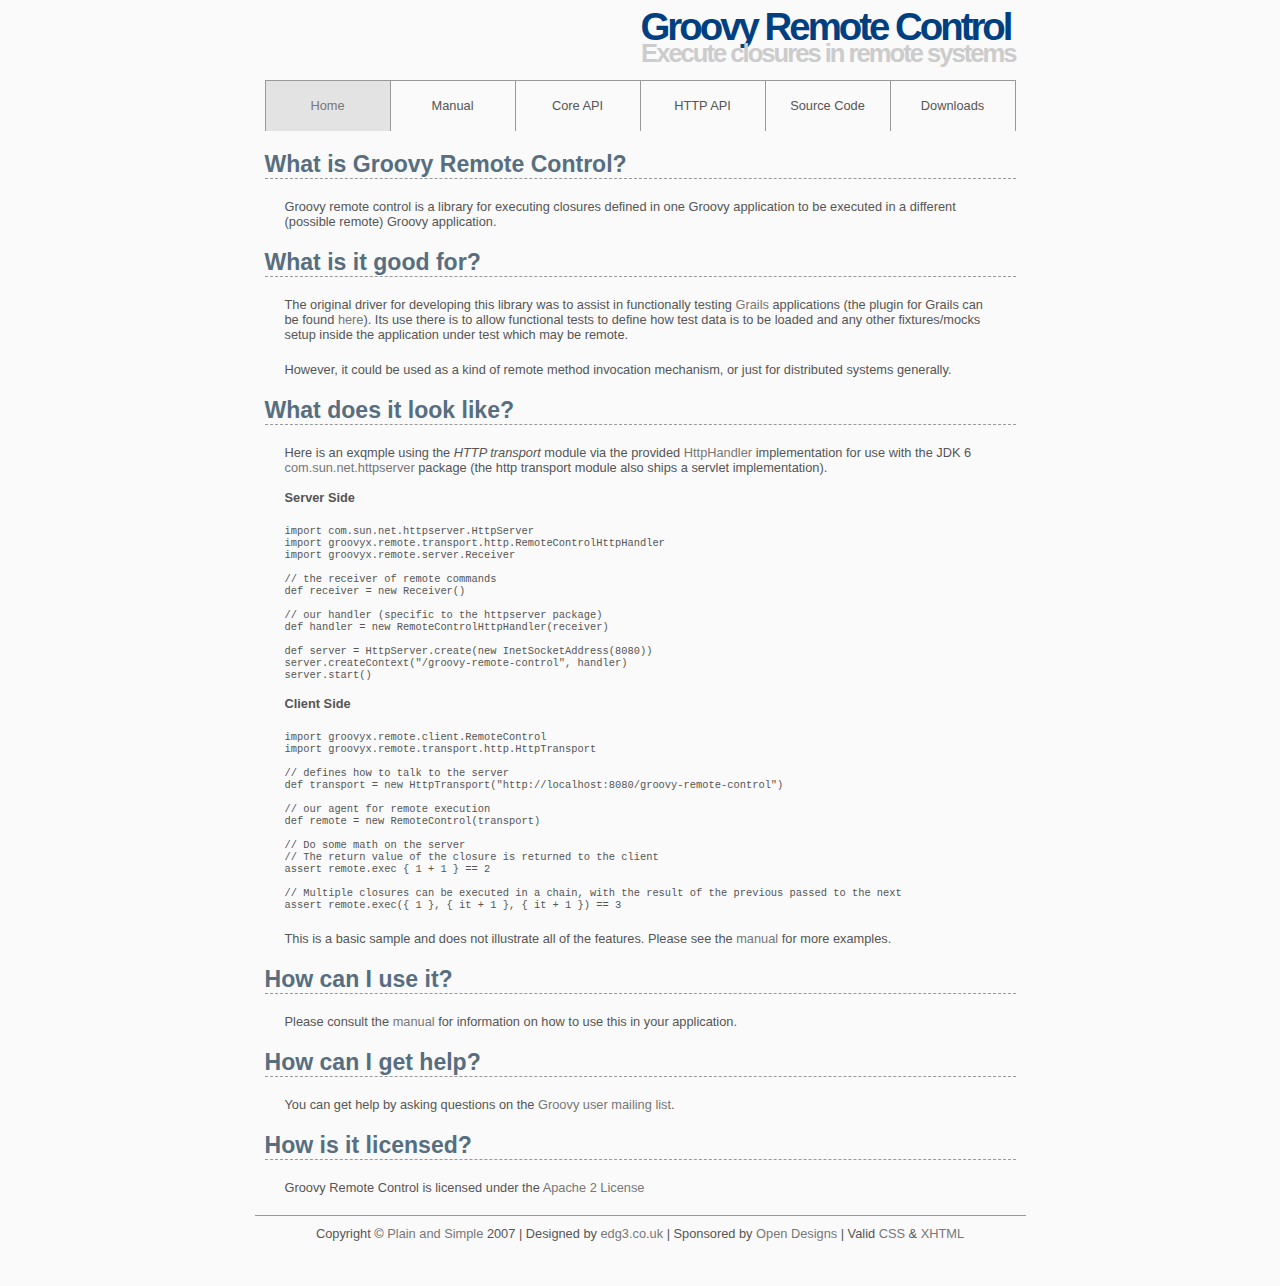
<file: doc/site/src/index.html>
<!DOCTYPE html PUBLIC "-//W3C//DTD XHTML 1.0 Strict//EN" "http://www.w3.org/TR/xhtml1/DTD/xhtml1-strict.dtd">
<html xmlns="http://www.w3.org/1999/xhtml">

<head profile="http://gmpg.org/xfn/11">
  <title>Groovy Remote Control</title>  
  <link rel="shortcut icon" href="image/favicon.ico" />
  <link rel="stylesheet" href="style.css" type="text/css" media="screen" />
  <meta http-equiv="content-type" content="text/html; charset=utf-8" />
  <meta http-equiv="content-language" content="en-gb" />
  <meta http-equiv="imagetoolbar" content="false" />
  <meta name="author" content="Christopher Robinson" />
  <meta name="copyright" content="Copyright (c) Christopher Robinson 2005 - 2007" />
  <meta name="description" content="" />
  <meta name="keywords" content="" />
  <meta name="mssmarttagspreventparsing" content="true" />
  <meta name="robots" content="index, follow, noarchive" />
  <meta name="revisit-after" content="7 days" />
  <link href="http://alexgorbatchev.com/pub/sh/current/styles/shThemeEclipse.css" rel="stylesheet" type="text/css" />
  <script src="http://alexgorbatchev.com/pub/sh/current/scripts/shCore.js" type="text/javascript"></script>
  <script src="http://alexgorbatchev.com/pub/sh/current/scripts/shBrushGroovy.js" type="text/javascript"></script>
  <script src="http://alexgorbatchev.com/pub/sh/current/scripts/shAutoloader.js" type="text/javascript"></script>
  <script type="text/javascript" charset="utf-8">
    SyntaxHighlighter.defaults['toolbar'] = false;
    SyntaxHighlighter.defaults['gutter'] = false;
    SyntaxHighlighter.all();
  </script>
</head>

<body>
  <div id="header">
    <h1>Groovy Remote Control</h1>
    <h2>Execute closures in remote systems</h2>
  </div>
  <div id="navigation">
    <ul>
      <li><a href="" class="active">Home</a></li>
      <li><a href="manual/latest/index.html">Manual</a></li>
      <li><a href="manual/latest/groovy-api/remote-core/index.html">Core API</a></li>
      <li><a href="manual/latest/groovy-api/remote-transport-http/index.html">HTTP API</a></li>
      <li><a href="http://github.com/alkemist/groovy-remote">Source Code</a></li>
      <li><a href="http://mvnrepository.com/artifact/org.codehaus.groovy.modules.remote">Downloads</a></li>
      
    </ul>
  </div>
  <div id="content">
    <h1>What is Groovy Remote Control?</h1>
      
      <p>Groovy remote control is a library for executing closures defined in one Groovy application to be executed in a different (possible remote) Groovy application.</p>
      
      <h1>What is it good for?</h1>
      
      <p>The original driver for developing this library was to assist in functionally testing <a href="http://grails.org/">Grails</a> applications (the plugin for Grails can be found <a src="http://grails.org/plugin/remote-control">here</a>). Its use there is to allow functional tests to define how test data is to be loaded and any other fixtures/mocks setup inside the application under test which may be remote.</p>

      <p>However, it could be used as a kind of remote method invocation mechanism, or just for distributed systems generally.</p>
      
      <h1>What does it look like?</h1>
      
      <p>Here is an exqmple using the <em>HTTP transport</em> module via the provided <a href="http://download.oracle.com/javase/6/docs/jre/api/net/httpserver/spec/com/sun/net/httpserver/HttpHandler.html" title="HttpHandler (Java HTTP Server)">HttpHandler</a> implementation for use with the JDK 6 <a href="http://download.oracle.com/javase/6/docs/jre/api/net/httpserver/spec/com/sun/net/httpserver/package-summary.html" title="com.sun.net.httpserver (Java HTTP Server)">com.sun.net.httpserver</a> package (the http transport module also ships a servlet implementation).</p>
      <h4>Server Side</h3>
      <pre class="brush: groovy">import com.sun.net.httpserver.HttpServer
import groovyx.remote.transport.http.RemoteControlHttpHandler
import groovyx.remote.server.Receiver

// the receiver of remote commands
def receiver = new Receiver()

// our handler (specific to the httpserver package)
def handler = new RemoteControlHttpHandler(receiver)

def server = HttpServer.create(new InetSocketAddress(8080))
server.createContext("/groovy-remote-control", handler)
server.start()</pre>
      <h4>Client Side</h3>
      <pre class="brush: groovy">import groovyx.remote.client.RemoteControl
import groovyx.remote.transport.http.HttpTransport

// defines how to talk to the server
def transport = new HttpTransport("http://localhost:8080/groovy-remote-control")

// our agent for remote execution
def remote = new RemoteControl(transport)

// Do some math on the server
// The return value of the closure is returned to the client
assert remote.exec { 1 + 1 } == 2

// Multiple closures can be executed in a chain, with the result of the previous passed to the next
assert remote.exec({ 1 }, { it + 1 }, { it + 1 }) == 3</pre>
      <p>This is a basic sample and does not illustrate all of the features. Please see the <a href="manual/latest/index.html">manual</a> for more examples.</p>

      <h1>How can I use it?</h1>
      
      <p>Please consult the <a href="manual/latest/index.html">manual</a> for information on how to use this in your application.</p>

      <h1>How can I get help?</h1>
      
      <p>You can get help by asking questions on the <a href="http://xircles.codehaus.org/lists/user@groovy.codehaus.org">Groovy user mailing list</a>.</p>

      <h1>How is it licensed?</h1>
      
      <p>Groovy Remote Control is licensed under the <a href="http://www.apache.org/licenses/LICENSE-2.0">Apache 2 License</a></p>
      
  </div>
  
  <div id="footer">
    <p>Copyright &copy; <a href="#">Plain and Simple</a> 2007 | Designed by <a href="http://www.edg3.co.uk/">edg3.co.uk</a> | Sponsored by <a href="http://www.opendesigns.org/">Open Designs</a> | Valid <a href="http://jigsaw.w3.org/css-validator/">CSS</a> &amp; <a href="http://validator.w3.org/">XHTML</a></p>
  </div>
</body>

</html>
</file>
<file: doc/site/src/style.css>
/*
	Author	:	Christopher Robinson
	Email		:	christopher@edg3.co.uk
	Website	:	http://www.edg3.co.uk/
*/
* {
	border:0;
	margin:0;
	padding:0;
}

/* general */
a {
	color:#777;
	text-decoration:none;
}

a:hover {
	color:#333;
	text-decoration:none;
}

/* body */
body {
	background:#fafafa;
	color:#555;
	font:0.8em Arial, Helvetica, "bitstream vera sans", sans-serif;
}

/* header */
#header {
	border-bottom:1px solid #999;
	height:80px;
	margin:0 auto;
	width:751px;
}
#header h1 {
	color:#004080;
	font-size:300%;
	letter-spacing:-3px;
	text-align:right;
	padding:5px;
	margin-bottom:-15px;
}
#header h2 {
	color:#CCC;
	font-size:200%;
	letter-spacing:-2px;
	text-align:right;
}
h4 {
	margin-left: 20px;
	margin-top: 15px;
}

/* navigation */
#navigation {
	background:#fafafa;
	border-right:1px solid #999;
	margin:0 auto;
	width:750px;
	height:50px;
	list-style:none;
}
#navigation li {
	border-left:1px solid #999;
	float:left;
	width:124px;
	list-style:none;
}
#navigation a {
	color:#555;
	display:block;
	line-height:50px;
	text-align:center;
}
#navigation a:hover {
	background:#e3e3e3;
	color:#555;
}
#navigation .active {
	background:#e3e3e3;
	color:#777;
}

/* content */
#content {
	height:auto;
	margin:0 auto;
	padding:0 0 20px;
	width:751px;
}
#content h1 {
	color: #566E80;
	border-bottom:1px dashed #999;
	font-size:1.8em;
	padding:20px 0 0;
}
#content p, pre {
	padding:20px 20px 0;
}

/* footer */
#footer {
	border-top:1px solid #999; 
	height:50px;
	margin:0 auto;
	padding:10px;
	text-align:center;
	width:751px;
}

div.syntaxhighlighter {
	padding: 3px;
	margin-top: 10px;
	margin-left: 40px;
	margin-right: 80px;
}

div.line {
	height: 15px;
}
</file>
